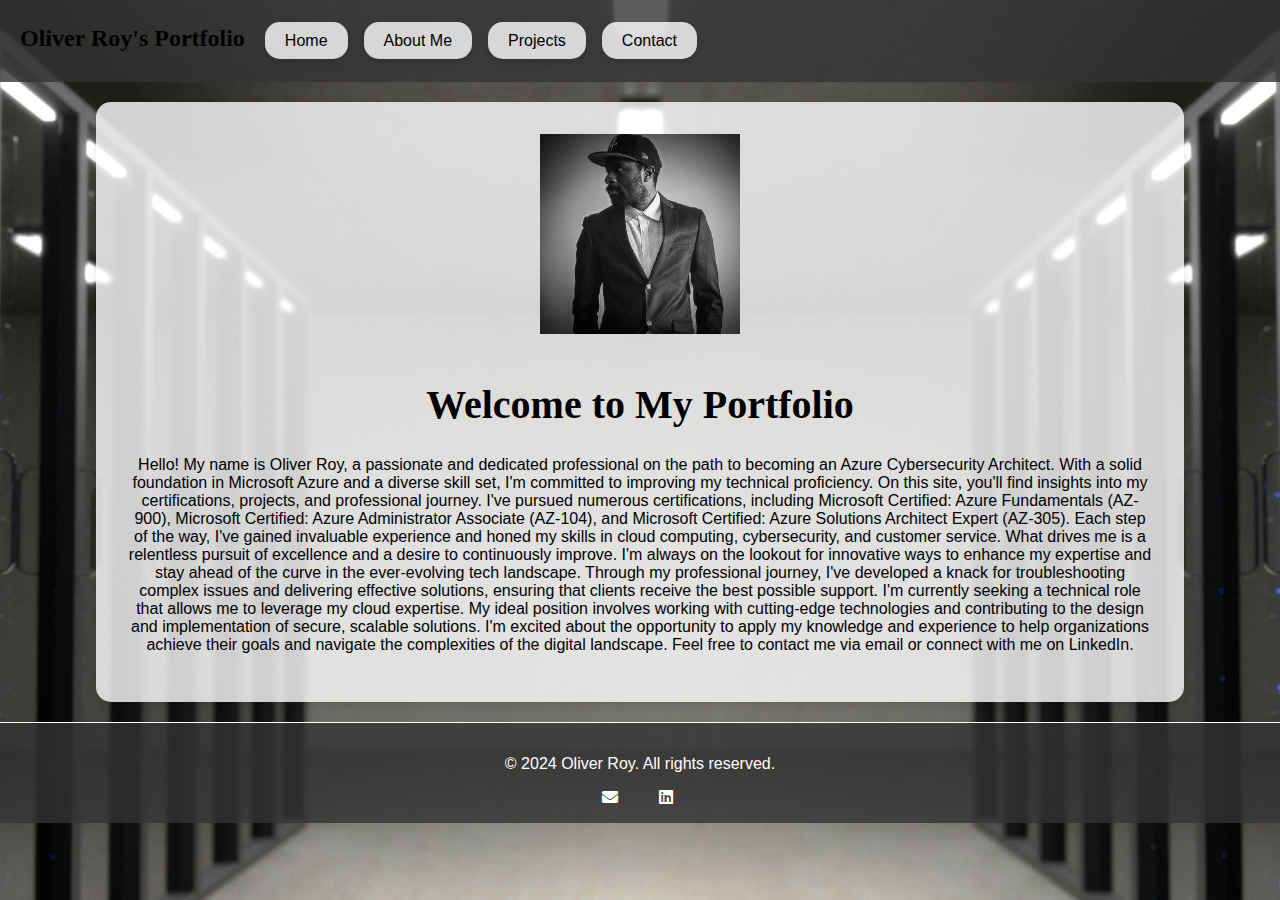
<file: .github/workflows/index.html>
<!DOCTYPE html>
<html lang="en">
<head>
    <meta charset="UTF-8">
    <meta name="viewport" content="width=device-width, initial-scale=1.0">
    <title>My Portfolio</title>
    <link rel="stylesheet" href="styles.css">
    <link rel="stylesheet" href="https://cdnjs.cloudflare.com/ajax/libs/font-awesome/5.15.4/css/all.min.css">
</head>
<body>
    <header>
        <div class="header-content">
            <a href="index.html" class="site-heading-link">
                <h1 class="site-heading">Oliver Roy's Portfolio</h1>
               </a>
            <nav>
                <ul>
                    <li><a href="index.html">Home</a></li>
                    <li><a href="about.html">About Me</a></li>
                    <li><a href="projects.html">Projects</a></li>
                    <li><a href="contact.html">Contact</a></li>
                </ul>
            </nav>
        </div>
    </header>
    <main>
        <div class="content-wrapper">
            <img src="images/photo1.jpg" alt="" class="left-photo">
            <div class="text-content">
                <h1>Welcome to My Portfolio</h1>
                <p> Hello! My name is Oliver Roy, a passionate and dedicated professional on the path to becoming an Azure Cybersecurity Architect. 
                    With a solid foundation in Microsoft Azure and a diverse skill set, I'm committed to improving my technical proficiency.
                    On this site, you'll find insights into my certifications, projects, and professional journey. I've pursued numerous certifications, including Microsoft Certified: Azure Fundamentals (AZ-900), Microsoft Certified: Azure Administrator Associate (AZ-104), and Microsoft Certified: Azure Solutions Architect Expert (AZ-305). 
                    Each step of the way, I've gained invaluable experience and honed my skills in cloud computing, cybersecurity, and customer service.
                    What drives me is a relentless pursuit of excellence and a desire to continuously improve. I'm always on the lookout for innovative ways to enhance my expertise and stay ahead of the curve in the ever-evolving tech landscape. 
                    Through my professional journey, I've developed a knack for troubleshooting complex issues and delivering effective solutions, ensuring that clients receive the best possible support. 
                    I'm currently seeking a technical role that allows me to leverage my cloud expertise. My ideal position involves working with cutting-edge technologies and contributing to the design and implementation of secure, scalable solutions. 
                    I'm excited about the opportunity to apply my knowledge and experience to help organizations achieve their goals and navigate the complexities of the digital landscape.
                    Feel free to contact me via email or connect with me on LinkedIn.
                </p>
            </div>
        </div>
    </main>
    <footer>
        <p>&copy; 2024 Oliver Roy. All rights reserved.</p>
        <div class="contact-info">
            <a href="mailto:oliver20032@yahoo.com"><i class="fas fa-envelope"></i></a>
            <a href="https://www.linkedin.com/in/oliverlroy" target="_blank"><i class="fab fa-linkedin"></i></a>
        </div>
    </footer>
</body>
    <script src="script.js">
</file>
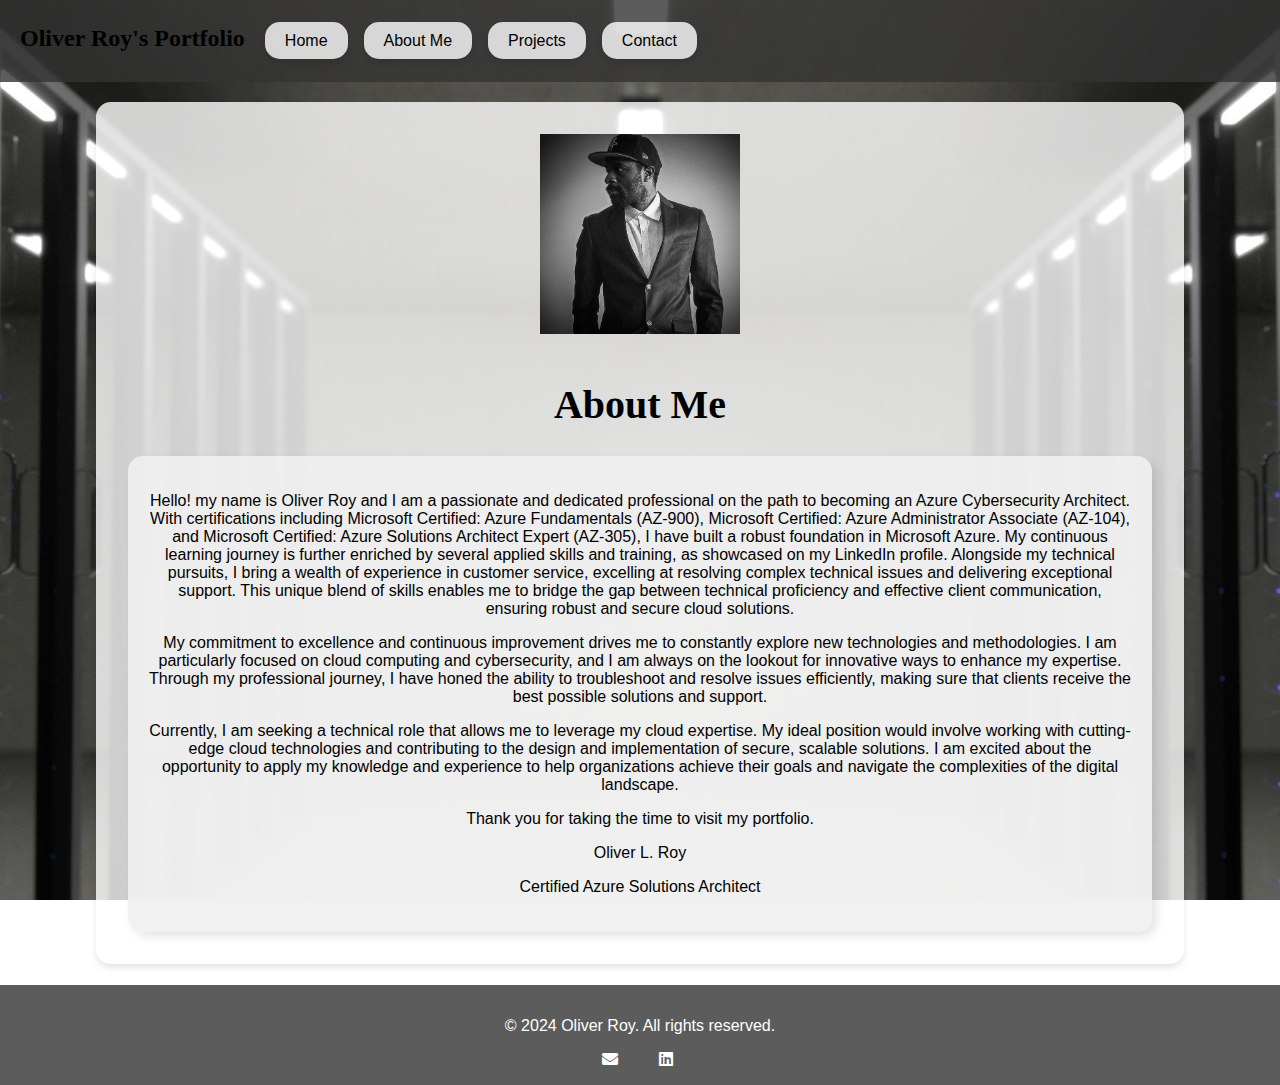
<file: .github/workflows/about.html>
<!DOCTYPE html>
<html lang="en">
<head>
    <meta charset="UTF-8">
    <meta name="viewport" content="width=device-width, initial-scale=1.0">
    <title>My Portfolio</title>
    <link rel="stylesheet" href="styles.css">
    <link rel="stylesheet" href="https://cdnjs.cloudflare.com/ajax/libs/font-awesome/5.15.4/css/all.min.css">
</head>
<body>
    <header>
        <div class="header-content">
            <a href="index.html" class="site-heading-link">
                <h1 class="site-heading">Oliver Roy's Portfolio</h1>
               </a>
            <nav>
                <ul>
                    <li><a href="index.html">Home</a></li>
                    <li><a href="about.html">About Me</a></li>
                    <li><a href="projects.html">Projects</a></li>
                    <li><a href="contact.html">Contact</a></li>
                </ul>
            </nav>
        </div>
    </header>  
    <main>
        <div class="content-wrapper">
            <img src="images/photo1.jpg" alt="" class="left-photo">
            <div class="text-content">
                <h1>About Me</h1>
                <div class="about-me">
                    <p>Hello! my name is Oliver Roy and I am a passionate and dedicated professional on the path to becoming an Azure Cybersecurity Architect. With certifications including Microsoft Certified: Azure Fundamentals (AZ-900), Microsoft Certified: Azure Administrator Associate (AZ-104), and Microsoft Certified: Azure Solutions Architect Expert (AZ-305), I have built a robust foundation in Microsoft Azure. My continuous learning journey is further enriched by several applied skills and training, as showcased on my LinkedIn profile. Alongside my technical pursuits, I bring a wealth of experience in customer service, excelling at resolving complex technical issues and delivering exceptional support. This unique blend of skills enables me to bridge the gap between technical proficiency and effective client communication, ensuring robust and secure cloud solutions.</p>
                    <p>My commitment to excellence and continuous improvement drives me to constantly explore new technologies and methodologies. I am particularly focused on cloud computing and cybersecurity, and I am always on the lookout for innovative ways to enhance my expertise. Through my professional journey, I have honed the ability to troubleshoot and resolve issues efficiently, making sure that clients receive the best possible solutions and support.</p>
                    <p>Currently, I am seeking a technical role that allows me to leverage my cloud expertise. My ideal position would involve working with cutting-edge cloud technologies and contributing to the design and implementation of secure, scalable solutions. I am excited about the opportunity to apply my knowledge and experience to help organizations achieve their goals and navigate the complexities of the digital landscape.</p>
                    <p>Thank you for taking the time to visit my portfolio.</p>
                    <p>Oliver L. Roy</p> 
                    <p>Certified Azure Solutions Architect</p>
                </div>
            </div>
        </div>
    </main>
    <footer>
        <p>&copy; 2024 Oliver Roy. All rights reserved.</p>
        <div class="contact-info">
            <a href="mailto:oliver20032@yahoo.com"><i class="fas fa-envelope"></i></a>
            <a href="https://www.linkedin.com/in/oliverlroy" target="_blank"><i class="fab fa-linkedin"></i></a>
        </div>
    </footer>
</body>
</html>
</file>
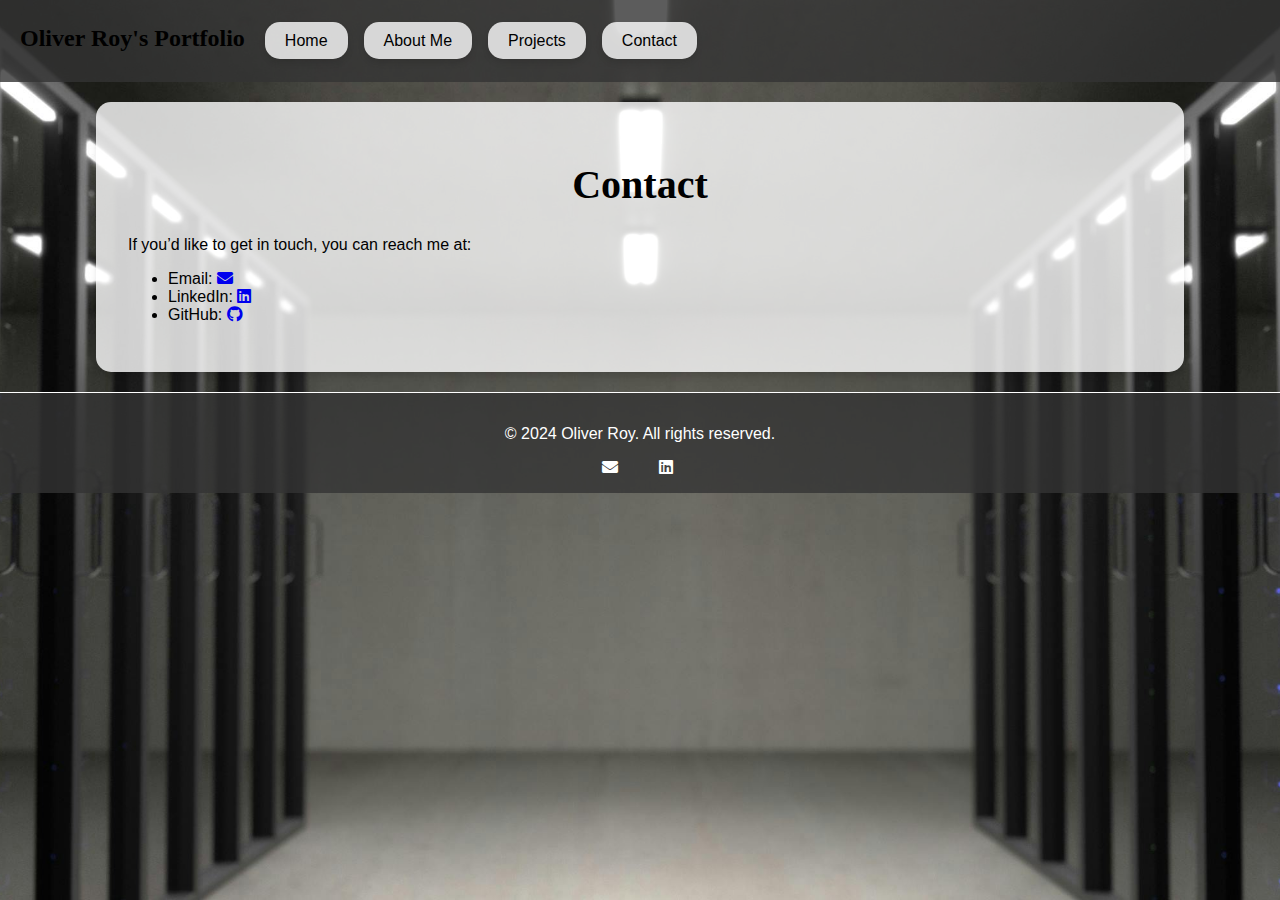
<file: .github/workflows/contact.html>
<!DOCTYPE html>
<html lang="en">
<head>
    <meta charset="UTF-8">
    <meta name="viewport" content="width=device-width, initial-scale=1.0">
    <title>My Portfolio</title>
    <link rel="stylesheet" href="styles.css">
    <link rel="stylesheet" href="https://cdnjs.cloudflare.com/ajax/libs/font-awesome/5.15.4/css/all.min.css">
</head>
<body>
    <header>
        <div class="header-content">
            <a href="index.html" class="site-heading-link">
             <h1 class="site-heading">Oliver Roy's Portfolio</h1>
            </a>
            <nav>
                <ul>
                    <li><a href="index.html">Home</a></li>
                    <li><a href="about.html">About Me</a></li>
                    <li><a href="projects.html">Projects</a></li>
                    <li><a href="contact.html">Contact</a></li>
                </ul>
            </nav>
        </div>
    </header>
    <main>
        <h1>Contact</h1>
        <p>If you’d like to get in touch, you can reach me at:</p>
        <ul>
            <li>Email: <a href="mailto:oliver20032@yahoo.com"><i class="fas fa-envelope"></i></a></li>
            <li>LinkedIn: <a href="https://linkedin.com/in/oliverlroy" target="_blank"><i class="fab fa-linkedin"></i></a></li>
            <li>GitHub: <a href="https://github.com/techswhatshesaid" target="_blank"><i class="fab fa-github"></i></a></li>
        </ul>
    </main>
    <footer>
        <p>&copy; 2024 Oliver Roy. All rights reserved.</p>
        <div class="contact-info">
            <a href="mailto:oliver20032@yahoo.com"><i class="fas fa-envelope"></i></a>
            <a href="https://www.linkedin.com/in/oliverlroy" target="_blank"><i class="fab fa-linkedin"></i></a>
        </div>
    </footer>
</body>
</html>
<!-- Photo by Manuel Geissinger -->
</file>
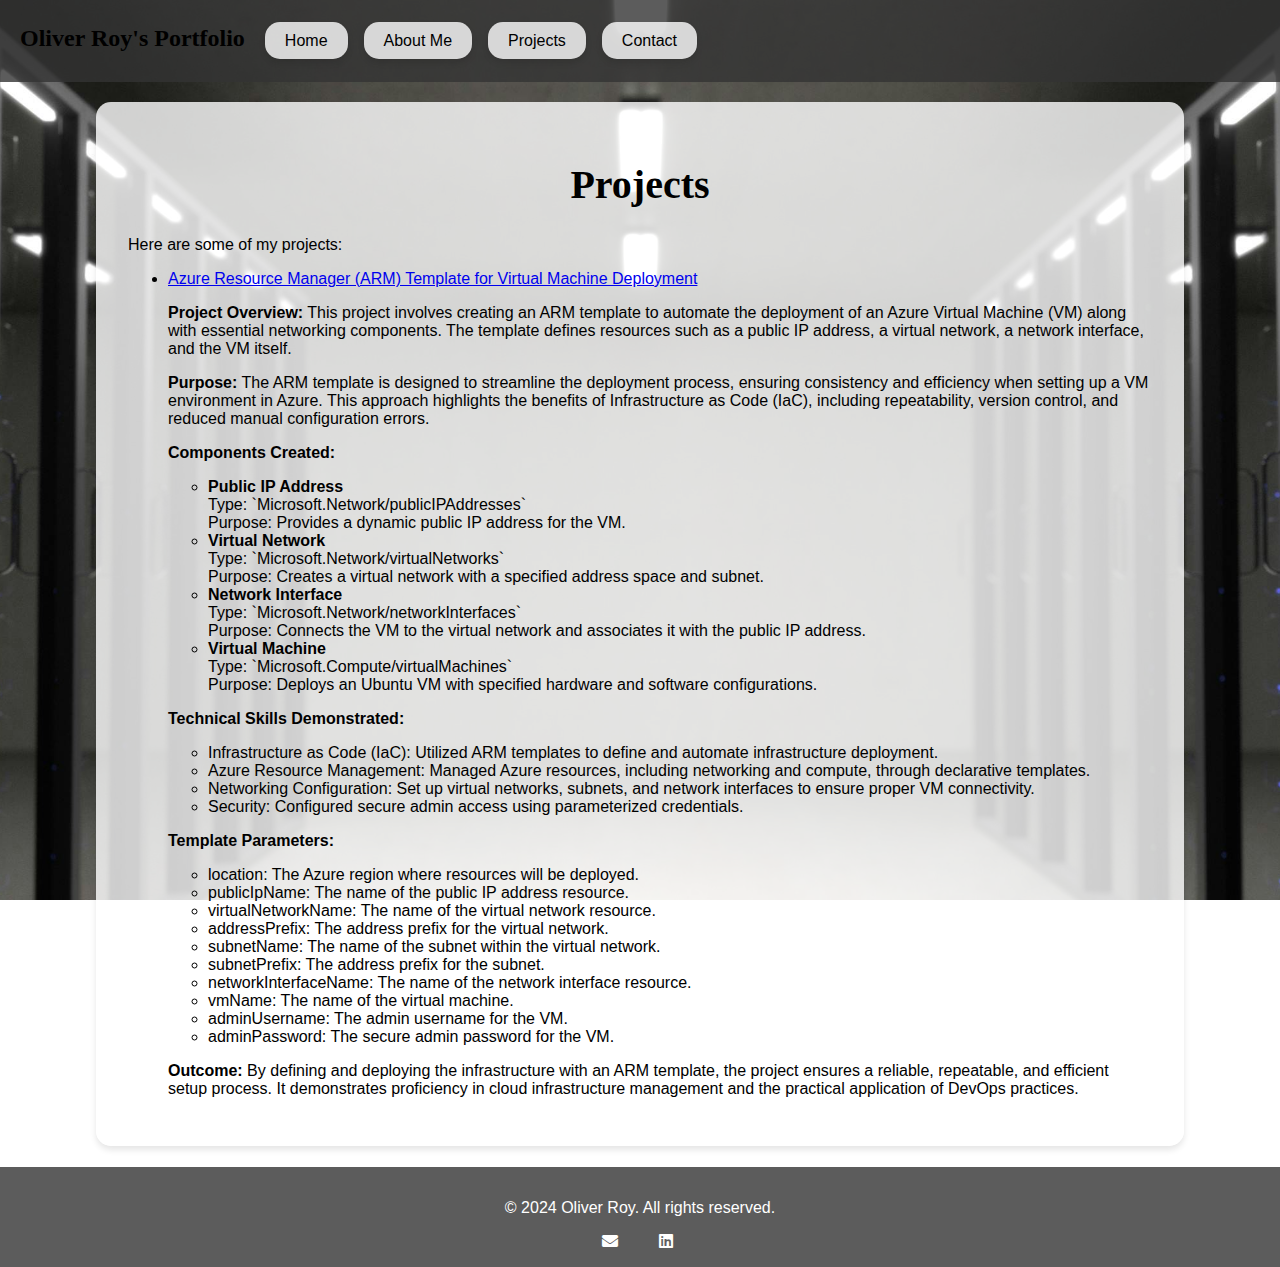
<file: .github/workflows/projects.html>
<!DOCTYPE html>
<html lang="en">
<head>
    <meta charset="UTF-8">
    <meta name="viewport" content="width=device-width, initial-scale=1.0">
    <title>My Portfolio</title>
    <link rel="stylesheet" href="styles.css">
    <link rel="stylesheet" href="https://cdnjs.cloudflare.com/ajax/libs/font-awesome/5.15.4/css/all.min.css">
</head>
<body>
    <header>
        <div class="header-content">
            <a href="index.html" class="site-heading-link">
                <h1 class="site-heading">Oliver Roy's Portfolio</h1>
            </a>
            <nav>
                <ul>
                    <li><a href="index.html">Home</a></li>
                    <li><a href="about.html">About Me</a></li>
                    <li><a href="projects.html">Projects</a></li>
                    <li><a href="contact.html">Contact</a></li>
                </ul>
            </nav>
        </div>
    </header>
    <main>
        <h1>Projects</h1>
        <p>Here are some of my projects:</p>
        <ul>
            <li>
                <a href="https://github.com/TechsWhatSheSaid/portfolio/blob/main/ARM%20Templates/azuredeploy.json" target="_blank">
                    Azure Resource Manager (ARM) Template for Virtual Machine Deployment
                </a>
                <p>
                    <strong>Project Overview:</strong>
                    This project involves creating an ARM template to automate the deployment of an Azure Virtual Machine (VM) along with essential networking components. The template defines resources such as a public IP address, a virtual network, a network interface, and the VM itself.
                </p>
                <p>
                    <strong>Purpose:</strong>
                    The ARM template is designed to streamline the deployment process, ensuring consistency and efficiency when setting up a VM environment in Azure. This approach highlights the benefits of Infrastructure as Code (IaC), including repeatability, version control, and reduced manual configuration errors.
                </p>
                <p>
                    <strong>Components Created:</strong>
                    <ul>
                        <li><strong>Public IP Address</strong>
                            <br>Type: `Microsoft.Network/publicIPAddresses`
                            <br>Purpose: Provides a dynamic public IP address for the VM.
                        </li>
                        <li><strong>Virtual Network</strong>
                            <br>Type: `Microsoft.Network/virtualNetworks`
                            <br>Purpose: Creates a virtual network with a specified address space and subnet.
                        </li>
                        <li><strong>Network Interface</strong>
                            <br>Type: `Microsoft.Network/networkInterfaces`
                            <br>Purpose: Connects the VM to the virtual network and associates it with the public IP address.
                        </li>
                        <li><strong>Virtual Machine</strong>
                            <br>Type: `Microsoft.Compute/virtualMachines`
                            <br>Purpose: Deploys an Ubuntu VM with specified hardware and software configurations.
                        </li>
                    </ul>
                </p>
                <p>
                    <strong>Technical Skills Demonstrated:</strong>
                    <ul>
                        <li>Infrastructure as Code (IaC): Utilized ARM templates to define and automate infrastructure deployment.</li>
                        <li>Azure Resource Management: Managed Azure resources, including networking and compute, through declarative templates.</li>
                        <li>Networking Configuration: Set up virtual networks, subnets, and network interfaces to ensure proper VM connectivity.</li>
                        <li>Security: Configured secure admin access using parameterized credentials.</li>
                    </ul>
                </p>
                <p>
                    <strong>Template Parameters:</strong>
                    <ul>
                        <li>location: The Azure region where resources will be deployed.</li>
                        <li>publicIpName: The name of the public IP address resource.</li>
                        <li>virtualNetworkName: The name of the virtual network resource.</li>
                        <li>addressPrefix: The address prefix for the virtual network.</li>
                        <li>subnetName: The name of the subnet within the virtual network.</li>
                        <li>subnetPrefix: The address prefix for the subnet.</li>
                        <li>networkInterfaceName: The name of the network interface resource.</li>
                        <li>vmName: The name of the virtual machine.</li>
                        <li>adminUsername: The admin username for the VM.</li>
                        <li>adminPassword: The secure admin password for the VM.</li>
                    </ul>
                </p>
                <p>
                    <strong>Outcome:</strong>
                    By defining and deploying the infrastructure with an ARM template, the project ensures a reliable, repeatable, and efficient setup process. It demonstrates proficiency in cloud infrastructure management and the practical application of DevOps practices.
                </p>
            </li>
<!--           <li>-->
<!--                 <a href="https://github.com/yourusername/project3" target="_blank">Project 3</a> - Brief description of what this project is about.-->
<!--           </li>-->
<!--       </ul>--> 
    </main>
    <footer>
        <p>&copy; 2024 Oliver Roy. All rights reserved.</p>
        <div class="contact-info">
            <a href="mailto:oliver20032@yahoo.com"><i class="fas fa-envelope"></i></a>
            <a href="https://www.linkedin.com/in/oliverlroy" target="_blank"><i class="fab fa-linkedin"></i></a>
        </div>
    </footer>
</body>
</html>
</file>
<file: .github/workflows/styles.css>
body {
    font-family: Arial, sans-serif;
    margin: 0;
    padding: 0;
    box-sizing: border-box;
    background-image: url('images/backgroundimage.jpg'); /* Ensure this path is correct */
    background-size: cover; /* Make sure the image covers the entire background */
    background-position: center; /* Center the background image */
    background-attachment: fixed; /* Make sure the background stays fixed on scroll */
    color: black;
}

header {
    background-color: rgba(51, 51, 51, 0.8); /* Semi-transparent background for better readability */
    color: white;
    padding: 1em 0;
}

.header-content {
    display: flex;
    align-items: center;
    justify-content: flex-start; /* Align items to the left */
    padding: 0 20px;
}

.site-heading-link {
    text-decoration: none; /* Remove underline from the link */
    color: inherit; /* Inherit color from the parent element */
}

.site-heading {
    margin: 0;
    font-size: 1.5em;
    margin-right: 20px; /* Add space between the heading and the nav */
    color: #000000; /* Change color to dark smoke gray */
}

nav ul {
    list-style: none;
    padding: 0;
    display: flex;
    gap: 1em;
}

nav li {
    display: inline-block;
    margin: 0;
}

nav a {
    color: black;
    text-decoration: none;
    padding: 10px 20px;
    background-color: rgba(255, 255, 255, 0.8);
    border-radius: 15px;
    box-shadow: 0 4px 6px rgba(0, 0, 0, 0.1);
    transition: background-color 0.3s, box-shadow 0.3s;
}

nav a:hover {
    background-color: rgba(255, 255, 255, 1);
    box-shadow: 0 4px 6px rgba(0, 0, 0, 0.2);
}

/* Adjust spacing between nav and main content */
header + main {
    margin-top: 20px; /* Add more space between nav and main content */
}

/* Footer styles */
footer {
    background-color: rgba(51, 51, 51, 0.8);
    color: white;
    text-align: center;
    padding: 1em 0;
    border-top: 1px solid #fff;
}

.contact-info {
    display: flex;
    justify-content: center;
    gap: 1em;
}

.contact-info a {
    color: white; /* Ensure icons and links are white */
    text-decoration: none;
    margin: 0 10px;
}

.contact-info a i {
    margin-right: 5px;
}

/* Other existing styles */

main {
    padding: 2em;
    background-color: rgba(255, 255, 255, 0.8);
    border-radius: 15px;
    box-shadow: 0 4px 6px rgba(0, 0, 0, 0.1);
    margin: 20px auto;
    width: 80%;
    max-width: 1200px;
}

section {
    margin-bottom: 2em;
}

.content-wrapper {
    display: flex;
    flex-direction: column;
    align-items: center;
}

.left-photo {
    max-width: 200px;
    margin-bottom: 20px;
}

.text-content {
    width: 100%;
    text-align: center;
}

.about-me {
    background-color: rgba(240, 240, 240, 0.9);
    border-radius: 15px;
    padding: 20px;
    box-shadow: 5px 5px 10px rgba(0, 0, 0, 0.1);
    text-align: center;
    width: calc(100% - 40px);
    margin: 0 auto;
    margin-top: 20px;
}

h1, h2, h3, h4, h5, h6 {
    font-family: 'Georgia', serif;
    color: black;
    margin-bottom: 0.5em;
    text-align: center;
}

h1 {
    font-size: 2.5em;
    border-bottom: none;
    padding-bottom: 0.2em;
}

h2 {
    font-size: 2em;
}

h3 {
    font-size: 1.75em;
}
</file>
